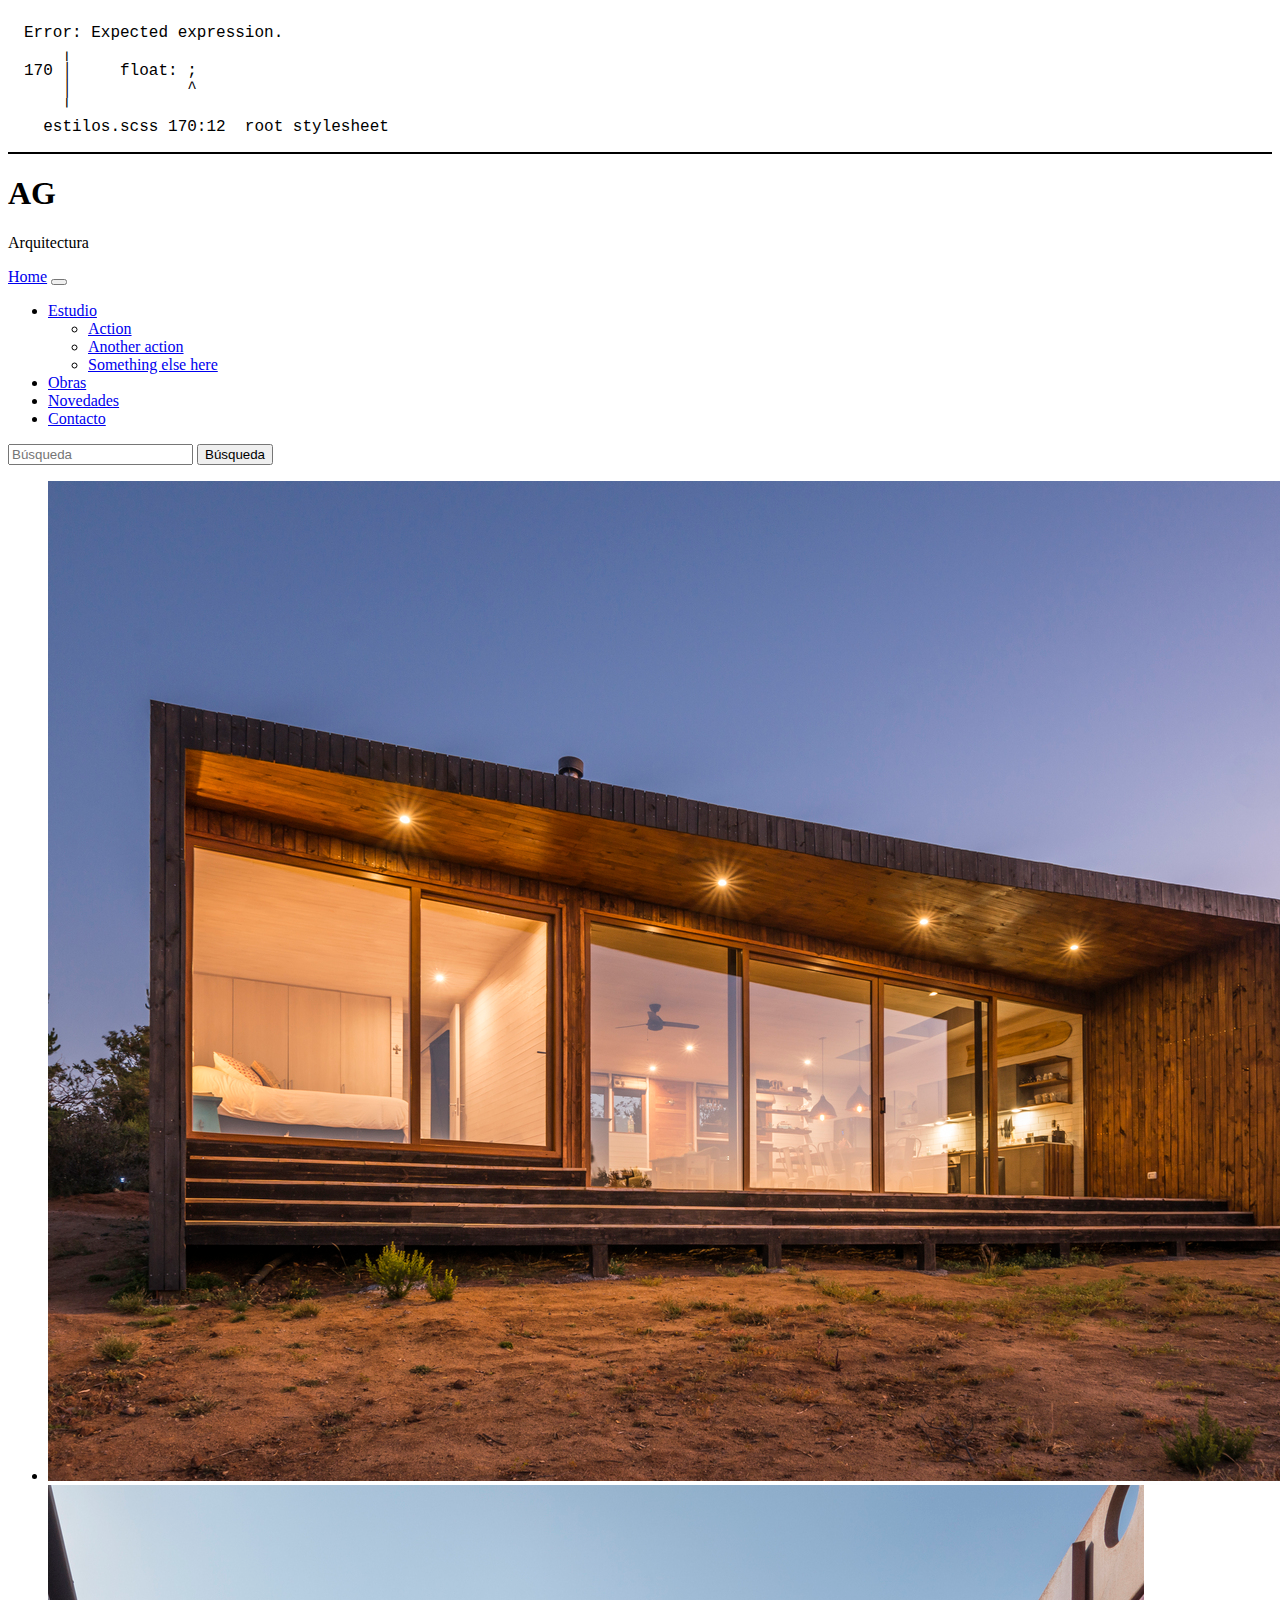
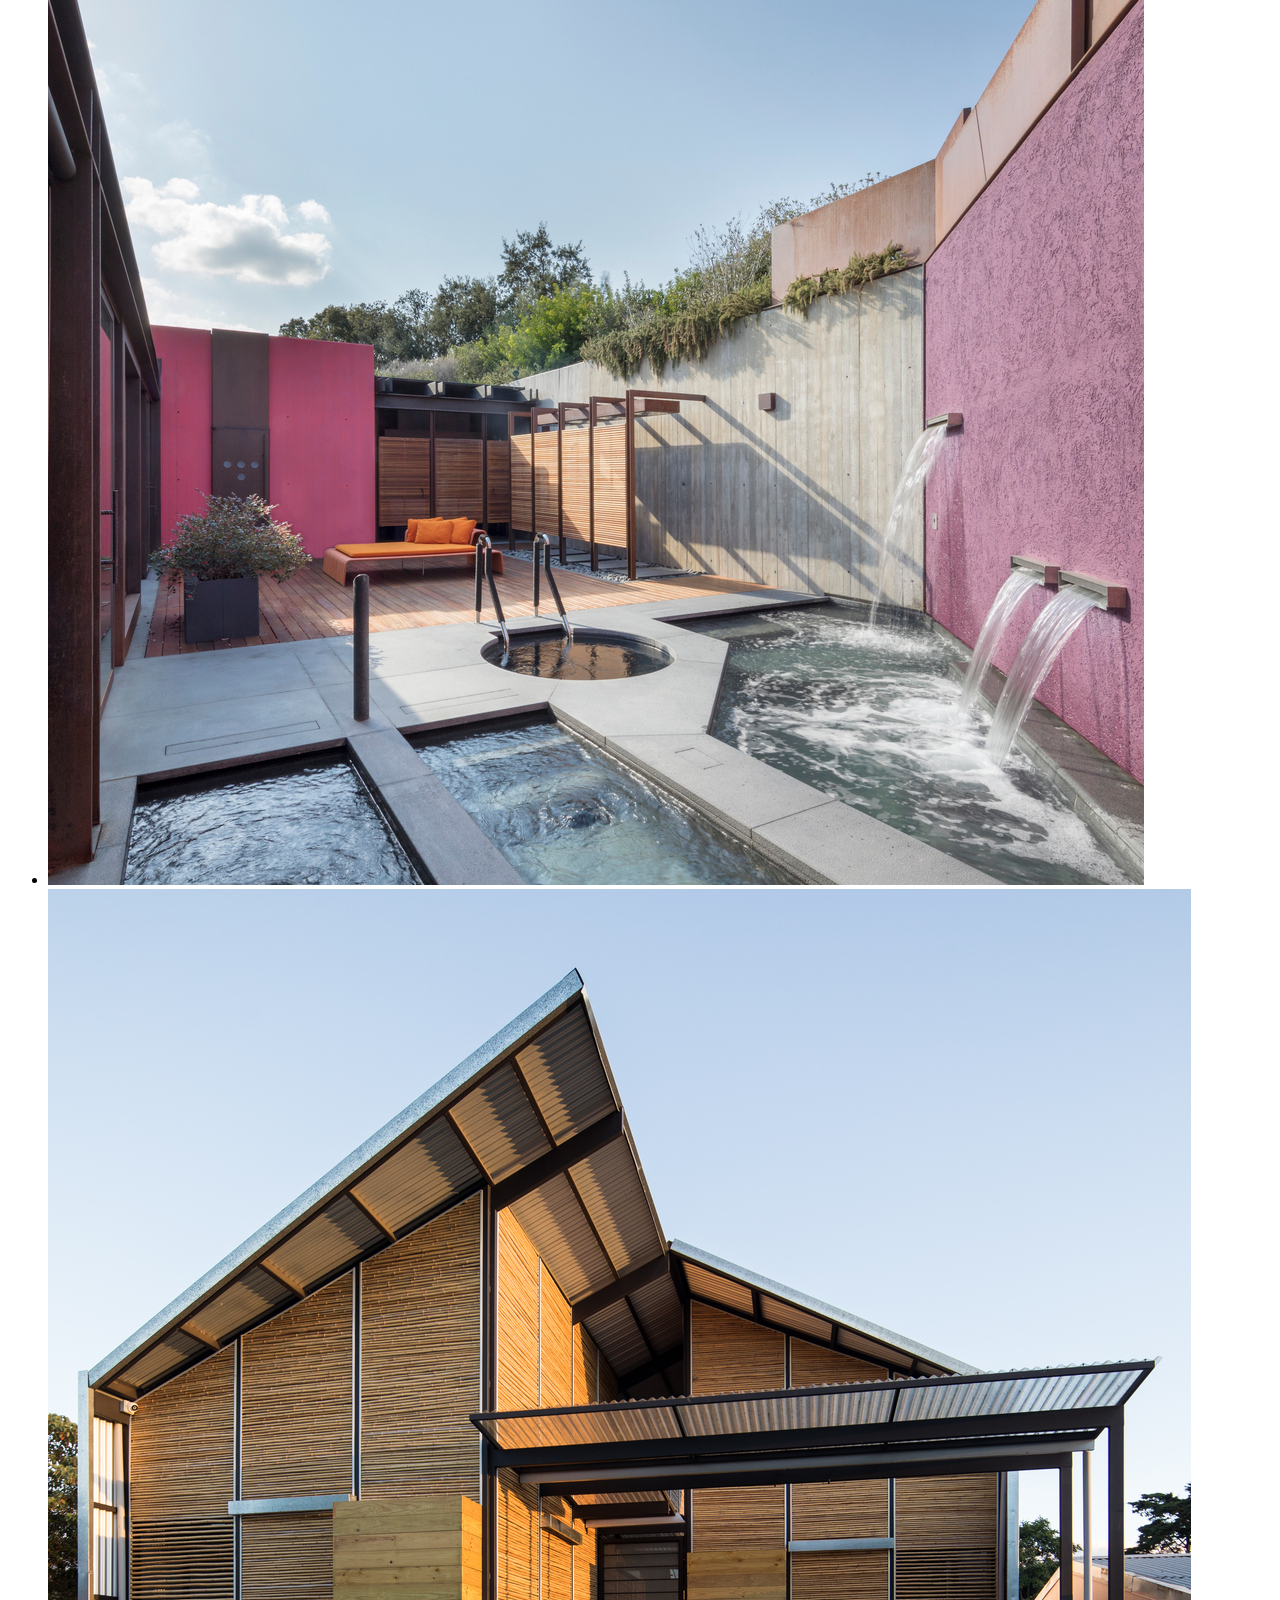
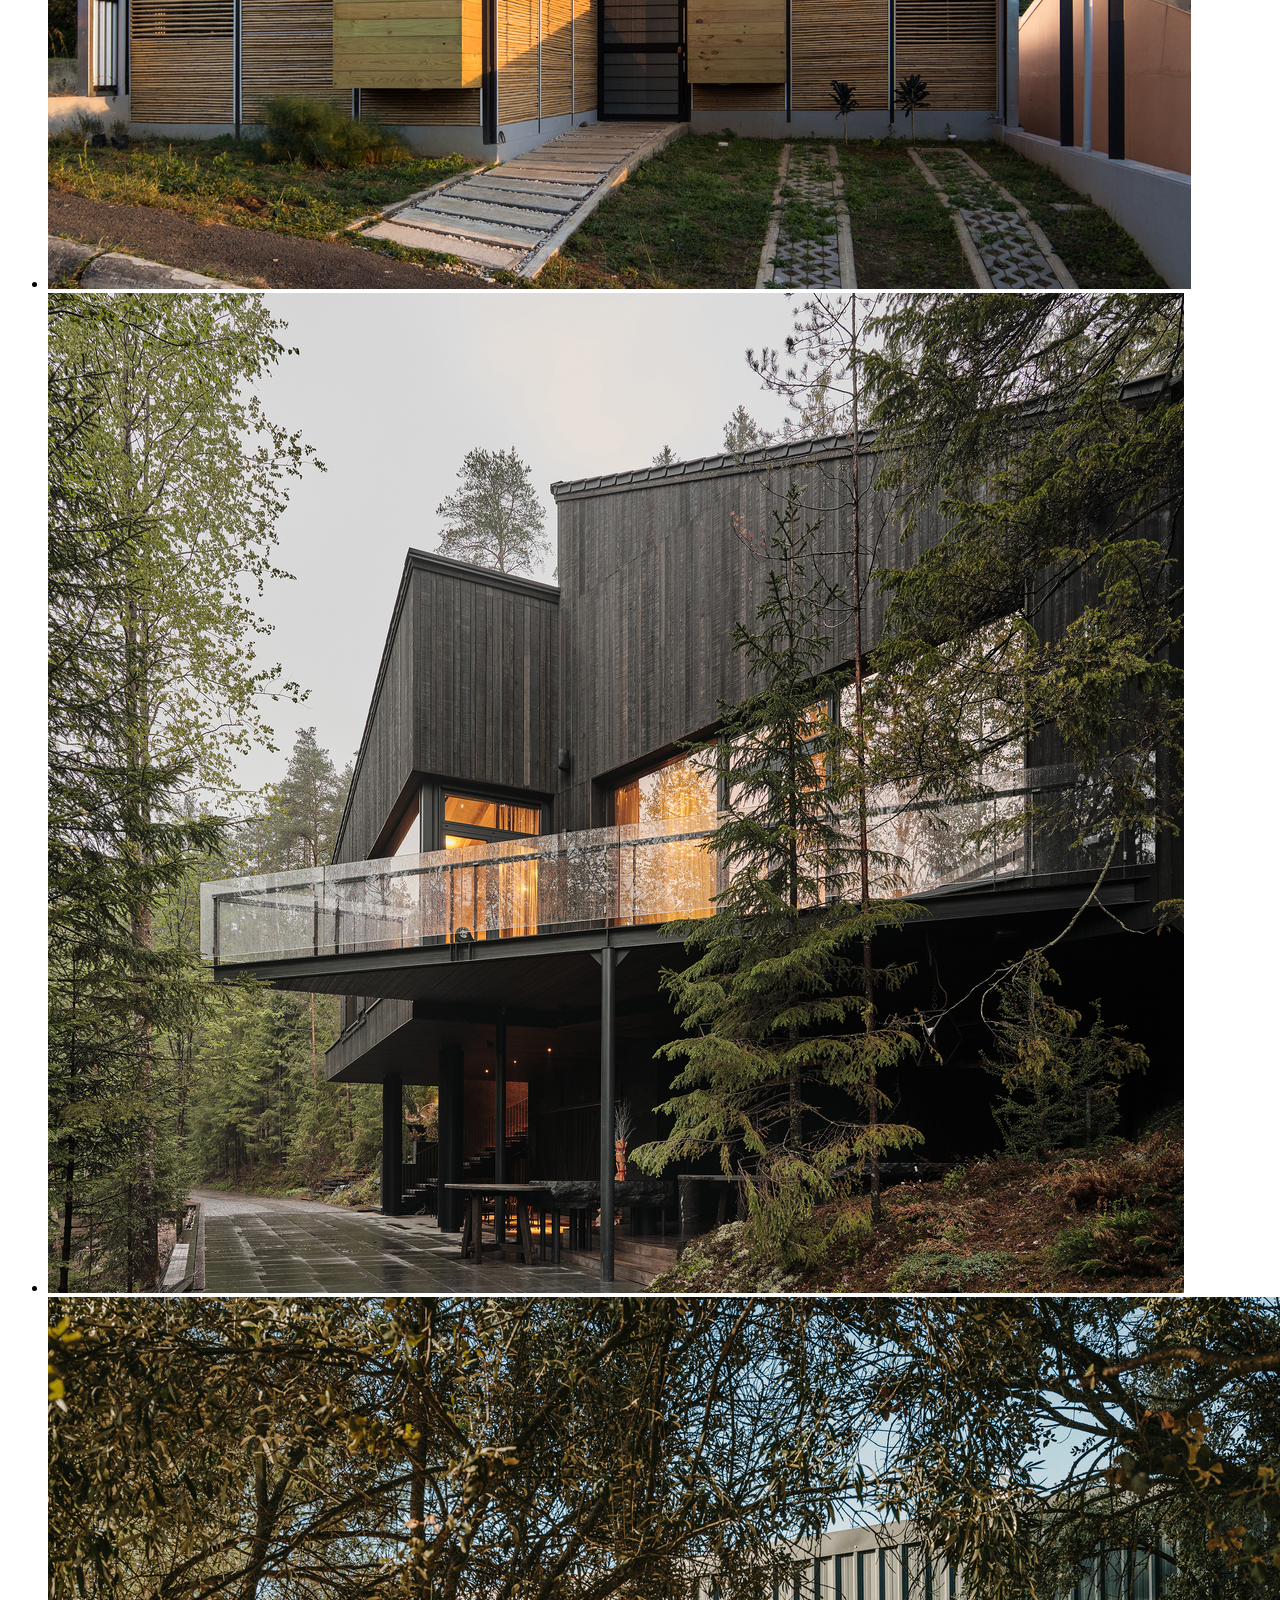
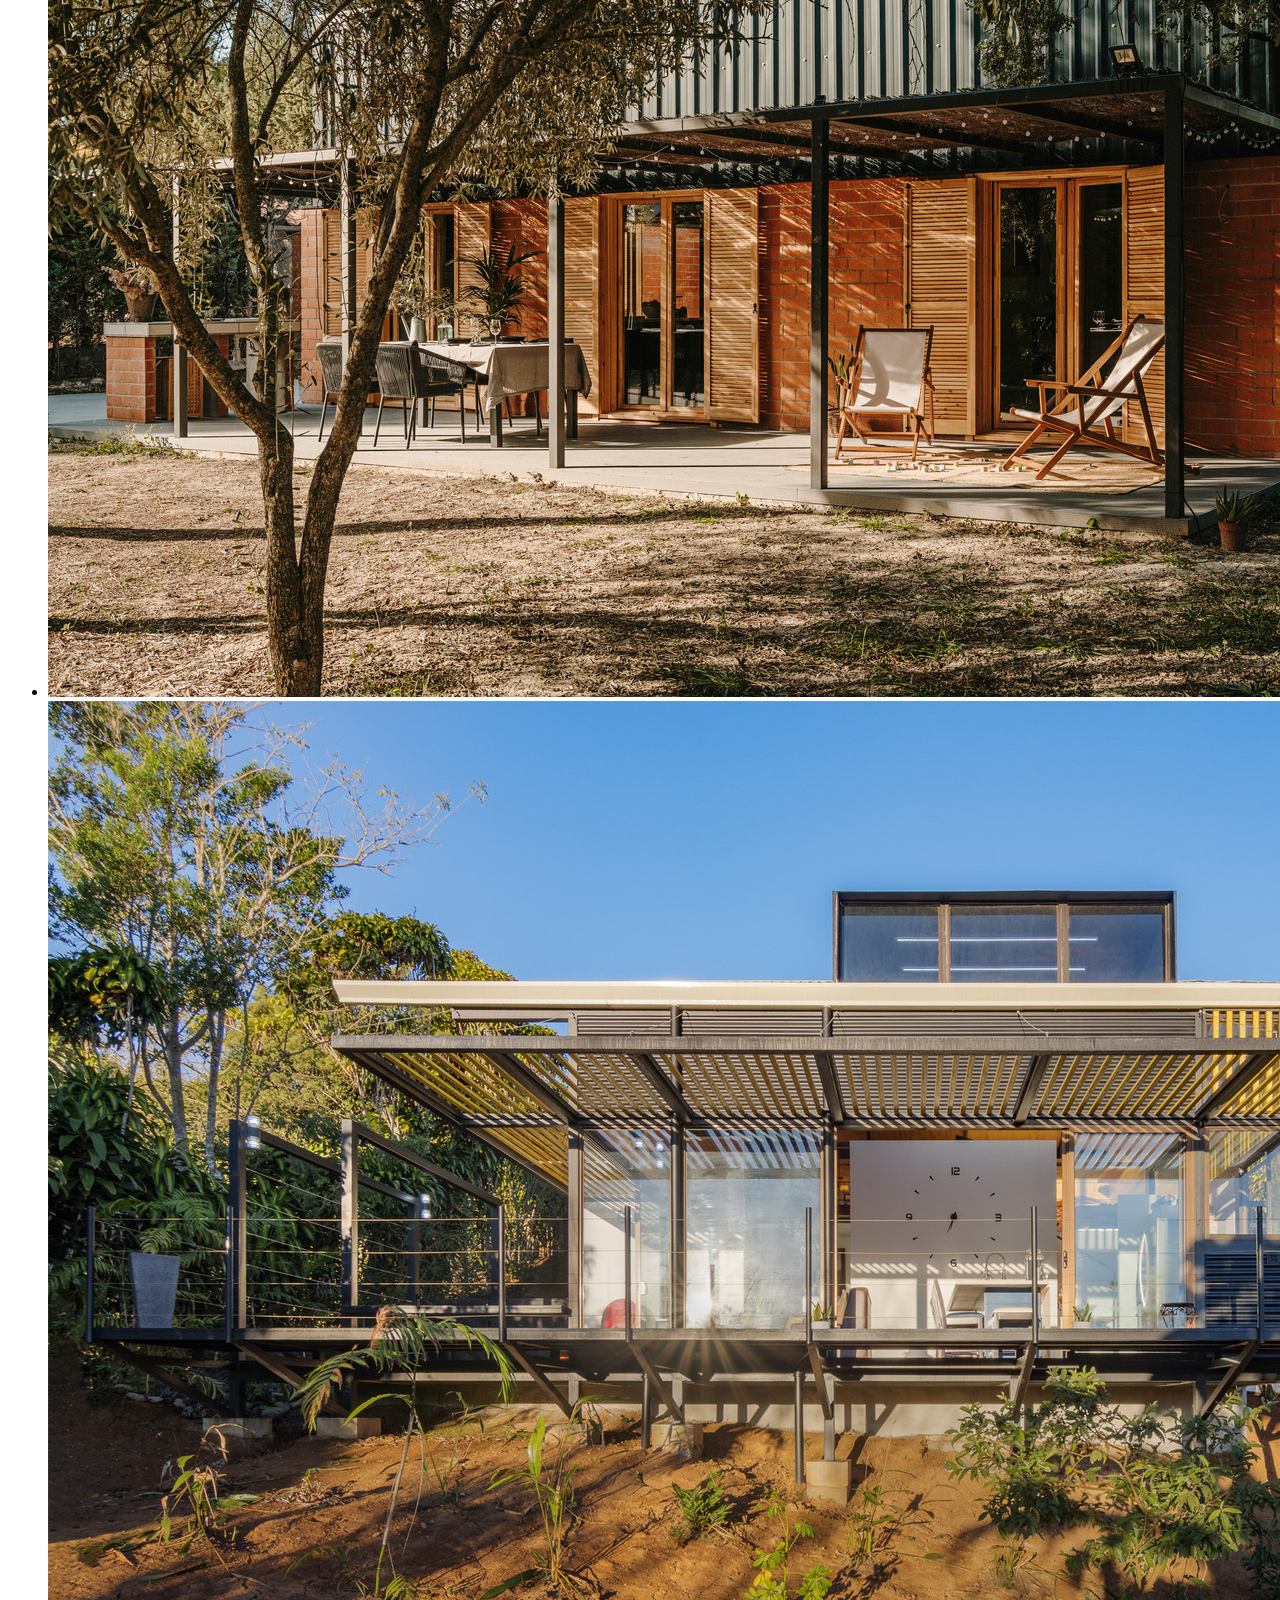
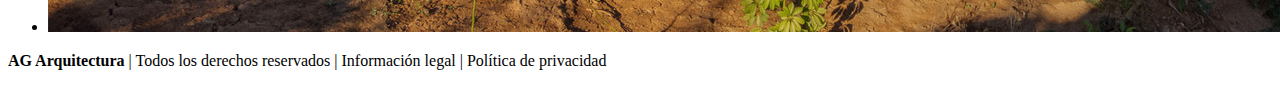
<file: index.html>
<!DOCTYPE html>
<html lang="es">
<head>
    <meta charset="UTF-8">
    <meta http-equiv="X-UA-Compatible" content="IE=edge">
    <meta name="viewport" content="width=device-width, initial-scale=1.0">
    <title>Estudio de Arquitectura AG</title>
    <link rel="icon" type="image/x-icon" href="./img/AG.jpg">
    <link rel="stylesheet" href="https://cdn.jsdelivr.net/npm/bootstrap@4.6.1/dist/css/bootstrap.min.css" integrity="sha384-zCbKRCUGaJDkqS1kPbPd7TveP5iyJE0EjAuZQTgFLD2ylzuqKfdKlfG/eSrtxUkn" crossorigin="anonymous">
    <link rel="stylesheet" href="estilos.css">
    <link href="https://fonts.googleapis.com/css2?family=Poller+One&family=Righteous&family=Roboto:wght@100&family=Rubik+Glitch&family=Rubik+Microbe&display=swap" rel="stylesheet" type="text/css"/>
    <link href="https://fonts.googleapis.com/css2?family=Codystar:wght@300&family=Overlock+SC&family=Palanquin:wght@100&family=Poller+One&family=Righteous&family=Roboto:wght@100&family=Rubik+Glitch&family=Rubik+Microbe&display=swap" rel="stylesheet" type="text/css">
</head>
<body>

    <header class="header">
        <strong><h1>AG</h1></strong>
        <p>Arquitectura</p>
    </header>
    
    <nav class="navbar navbar-expand-lg navbar-light bg-light">
        <div class="container-fluid">
          <a href="./index.html" class="navbar-brand" href="#">Home</a>
          <button class="navbar-toggler" type="button" data-bs-toggle="collapse" data-bs-target="#navbarNavDropdown" aria-controls="navbarNavDropdown" aria-expanded="false" aria-label="Toggle navigation">
            <span class="navbar-toggler-icon"></span>
          </button>
          <div class="collapse navbar-collapse" id="navbarNavDropdown">
            <ul class="navbar-nav">
                <li class="nav-item dropdown">
                    <a href="./Estudio.html" class="nav-link dropdown-toggle" href="#" id="navbarDropdownMenuLink" role="button" data-bs-toggle="dropdown" aria-expanded="false">
                      Estudio</a>
                    <ul class="dropdown-menu" aria-labelledby="navbarDropdownMenuLink">
                      <li><a class="dropdown-item" href="#">Action</a></li>
                      <li><a class="dropdown-item" href="#">Another action</a></li>
                      <li><a class="dropdown-item" href="#">Something else here</a></li>
                    </ul>
                  </li>
              <li class="nav-item">
                <a href="./Obras.html" class="nav-link" href="#">Obras</a>
              </li>
              <li class="nav-item">
                <a href="./Novedades.html" class="nav-link" href="#">Novedades</a>
              </li>
              <li class="nav-item">
                <a href="./Contacto.html" class="nav-link active" aria-current="page" href="#">Contacto</a>
              </li>
            </ul>
          </div>
        </div>

        <nav class="navbar navbar-light bg-light">
          <div class="container-fluid">
            <form class="d-flex">
              <input class="form-control me-2" type="Búsqueda" placeholder="Búsqueda" aria-label="Búsqueda">
              <button class="btn btn-outline-success" type="submit">Búsqueda</button>
            </form>
          </div>
        </nav>
      </nav>

      <div class="slider">
        <ul> 
            <li><img class="imagenes-home" src="./img/CasaAltamarea/Altamarea1.jpg" alt="Casa Altamarea"></li>
            <li><img class="imagenes-home" src="./img/CasaCerdeña/CasaCerdeña1.jpg" alt="Casa Cerdeña"></li>
            <li><img class="imagenes-home" src="./img/CasadeCasas/CasadeCasas1.jpg" alt="Casa de Casas"></li>
            <li><img class="imagenes-home" src="./img/CasadelaColina/CasadelaColina1.jpg" alt="Casa de la Colina"></li>
            <li><img class="imagenes-home" src="./img/CasaenCerros/CasaenCerros1.jpg" alt="Casa en Cerros"></li>
            <li><img class="imagenes-home" src="./img/CasainCala/CasainCala1.jpg" alt="Casa in Cala"></li>
        </ul>
    </div>
    
    <footer class="footerhome">
      <p>
      <b>AG Arquitectura</b> | Todos los derechos reservados | Información legal | Política de privacidad
      </p>
    </footer>

    <script src="https://cdn.jsdelivr.net/npm/jquery@3.5.1/dist/jquery.slim.min.js" integrity="sha384-DfXdz2htPH0lsSSs5nCTpuj/zy4C+OGpamoFVy38MVBnE+IbbVYUew+OrCXaRkfj" crossorigin="anonymous"></script>
    <script src="https://cdn.jsdelivr.net/npm/popper.js@1.16.1/dist/umd/popper.min.js" integrity="sha384-9/reFTGAW83EW2RDu2S0VKaIzap3H66lZH81PoYlFhbGU+6BZp6G7niu735Sk7lN" crossorigin="anonymous"></script>
    <script src="https://cdn.jsdelivr.net/npm/bootstrap@4.6.1/dist/js/bootstrap.min.js" integrity="sha384-VHvPCCyXqtD5DqJeNxl2dtTyhF78xXNXdkwX1CZeRusQfRKp+tA7hAShOK/B/fQ2" crossorigin="anonymous"></script>
    
</body>
</html>
</file>
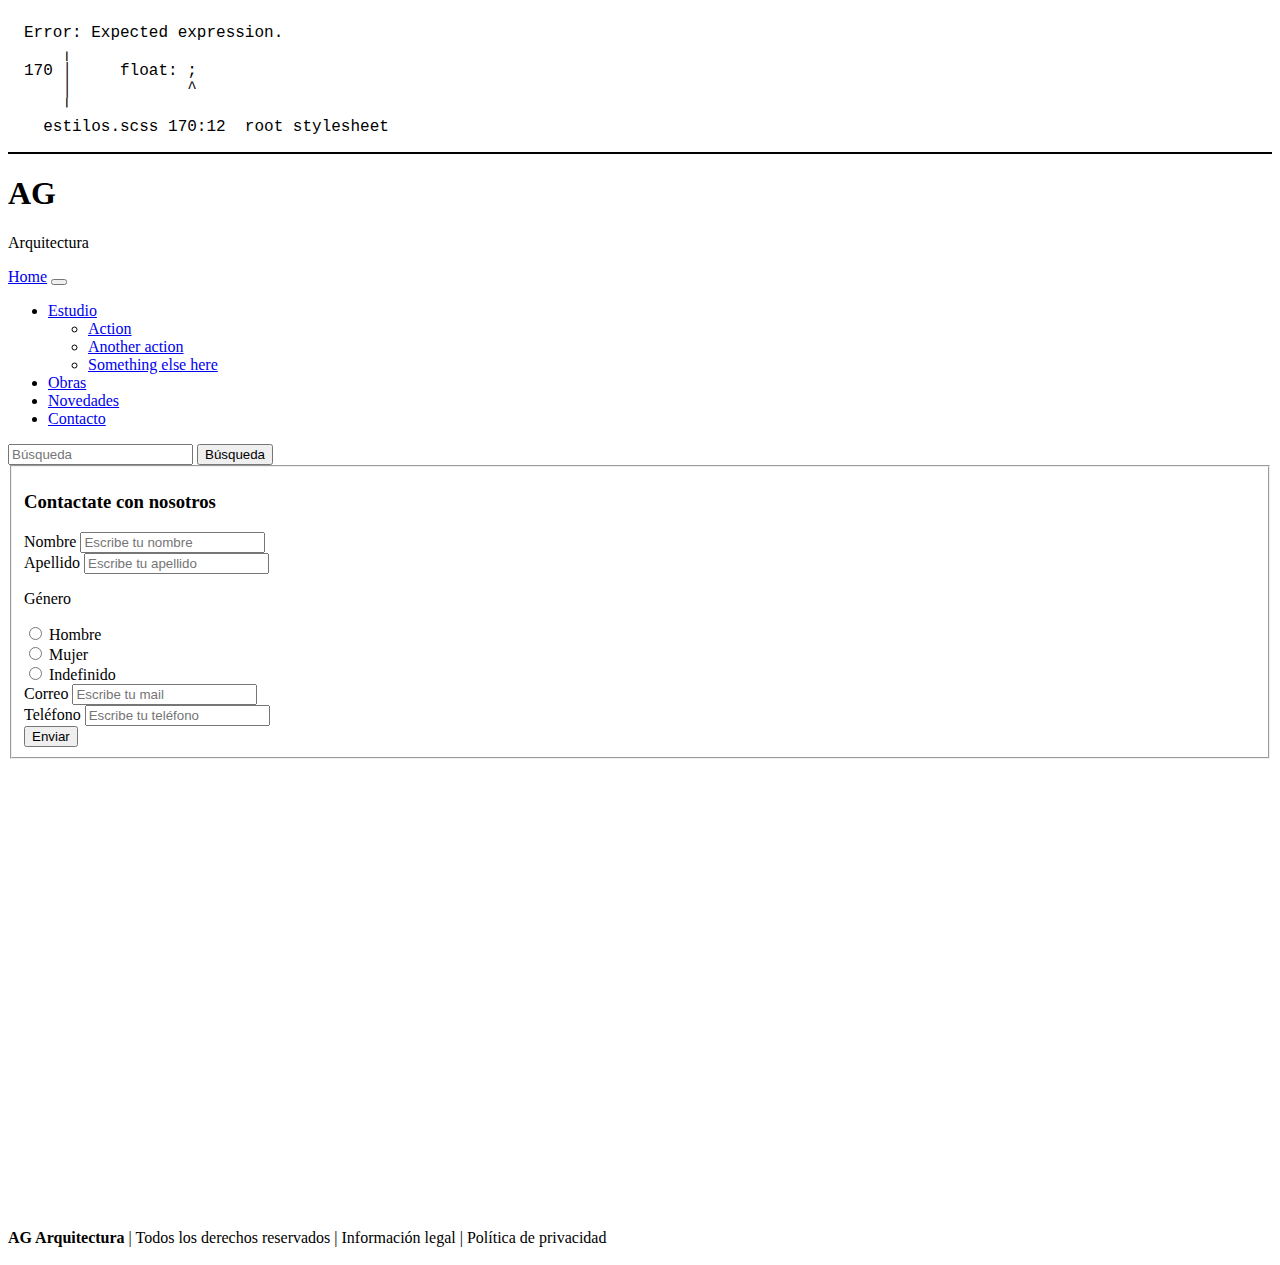
<file: Contacto.html>
<!DOCTYPE html>
<html lang="es">
<head>
    <meta charset="UTF-8">
    <meta http-equiv="X-UA-Compatible" content="IE=edge">
    <meta name="viewport" content="width=device-width, initial-scale=1.0">
    <title>Estudio de Arquitectura AG | Contacto</title>
    <link rel="icon" type="image/x-icon" href="./img/AG.jpg">
    <link rel="stylesheet" href="https://cdn.jsdelivr.net/npm/bootstrap@4.6.1/dist/css/bootstrap.min.css" integrity="sha384-zCbKRCUGaJDkqS1kPbPd7TveP5iyJE0EjAuZQTgFLD2ylzuqKfdKlfG/eSrtxUkn" crossorigin="anonymous">
    <link rel="stylesheet" href="./estilos.css">
    <link href="https://fonts.googleapis.com/css2?family=Poller+One&family=Righteous&family=Roboto:wght@100&family=Rubik+Glitch&family=Rubik+Microbe&display=swap" rel="stylesheet" type="text/css"/>
    <link href="https://fonts.googleapis.com/css2?family=Codystar:wght@300&family=Overlock+SC&family=Palanquin:wght@100&family=Poller+One&family=Righteous&family=Roboto:wght@100&family=Rubik+Glitch&family=Rubik+Microbe&display=swap" rel="stylesheet" type="text/css">
</head>
<body>

        <header class="header">
        <strong><h1>AG</h1></strong>
        <p>Arquitectura</p>
    </header>
    
    <nav class="navbar navbar-expand-lg navbar-light bg-light">
        <div class="container-fluid">
          <a href="./index.html" class="navbar-brand" href="#">Home</a>
          <button class="navbar-toggler" type="button" data-bs-toggle="collapse" data-bs-target="#navbarNavDropdown" aria-controls="navbarNavDropdown" aria-expanded="false" aria-label="Toggle navigation">
            <span class="navbar-toggler-icon"></span>
          </button>
          <div class="collapse navbar-collapse" id="navbarNavDropdown">
            <ul class="navbar-nav">
                <li class="nav-item dropdown">
                    <a href="./Estudio.html" class="nav-link dropdown-toggle" href="#" id="navbarDropdownMenuLink" role="button" data-bs-toggle="dropdown" aria-expanded="false">
                      Estudio</a>
                    <ul class="dropdown-menu" aria-labelledby="navbarDropdownMenuLink">
                      <li><a class="dropdown-item" href="#">Action</a></li>
                      <li><a class="dropdown-item" href="#">Another action</a></li>
                      <li><a class="dropdown-item" href="#">Something else here</a></li>
                    </ul>
                  </li>
              <li class="nav-item">
                <a href="./Obras.html" class="nav-link" href="#">Obras</a>
              </li>
              <li class="nav-item">
                <a href="./Novedades.html" class="nav-link" href="#">Novedades</a>
              </li>
              <li class="nav-item">
                <a href="./Contacto.html" class="nav-link active" aria-current="page" href="#">Contacto</a>
              </li>
            </ul>
          </div>
        </div>

        <nav class="navbar navbar-light bg-light">
          <div class="container-fluid">
            <form class="d-flex">
              <input class="form-control me-2" type="Búsqueda" placeholder="Búsqueda" aria-label="Búsqueda">
              <button class="btn btn-outline-success" type="submit">Búsqueda</button>
            </form>
          </div>
        </nav>
      </nav>

      <form class="Contacto" action="enviar.php" method="post">
        <fieldset>
        <h3>Contactate con nosotros</h3>
        <label for="">Nombre</label>
        <input type="text" placeholder="Escribe tu nombre"><br>
        <label for="">Apellido</label>
        <input type="text" placeholder="Escribe tu apellido"><br>
        <p>Género</p>
        <input name="sexo" type="radio">
        <label for="">Hombre</label>
        <br>
        <input name="sexo" type="radio">
        <label for="">Mujer</label>
        <br>
        <input name="sexo" type="radio">
        <label for="">Indefinido</label>
        <br>
        <label for="correo">Correo</label>
        <input type="mail" name="correo" placeholder="Escribe tu mail">
        <br>
        <label for="">Teléfono</label>
        <input type="Number" placeholder="Escribe tu teléfono">
        <br>
        <input class="enviar" type="submit" value="Enviar">
        </fieldset>
        <iframe class="Mapa" src="https://www.google.com/maps/embed?pb=!1m18!1m12!1m3!1d192848.66303779284!2d-60.6869929024062!3d-32.97024215247506!2m3!1f0!2f0!3f0!3m2!1i1024!2i768!4f13.1!3m3!1m2!1s0x95b654ae6b0af9dd%3A0x52ca66f4abac229e!2sAG%20Estudio!5e0!3m2!1ses!2sar!4v1648334714466!5m2!1ses!2sar" width="600" height="450" style="border:0;" allowfullscreen="" loading="lazy" referrerpolicy="no-referrer-when-downgrade"></iframe>
    </form>

    <footer class="footerobras">
      <p>
      <b>AG Arquitectura</b> | Todos los derechos reservados | Información legal | Política de privacidad
      </p>
    </footer>
    
    <script src="https://cdn.jsdelivr.net/npm/jquery@3.5.1/dist/jquery.slim.min.js" integrity="sha384-DfXdz2htPH0lsSSs5nCTpuj/zy4C+OGpamoFVy38MVBnE+IbbVYUew+OrCXaRkfj" crossorigin="anonymous"></script>
    <script src="https://cdn.jsdelivr.net/npm/popper.js@1.16.1/dist/umd/popper.min.js" integrity="sha384-9/reFTGAW83EW2RDu2S0VKaIzap3H66lZH81PoYlFhbGU+6BZp6G7niu735Sk7lN" crossorigin="anonymous"></script>
    <script src="https://cdn.jsdelivr.net/npm/bootstrap@4.6.1/dist/js/bootstrap.min.js" integrity="sha384-VHvPCCyXqtD5DqJeNxl2dtTyhF78xXNXdkwX1CZeRusQfRKp+tA7hAShOK/B/fQ2" crossorigin="anonymous"></script>
</body>
</html>
</file>
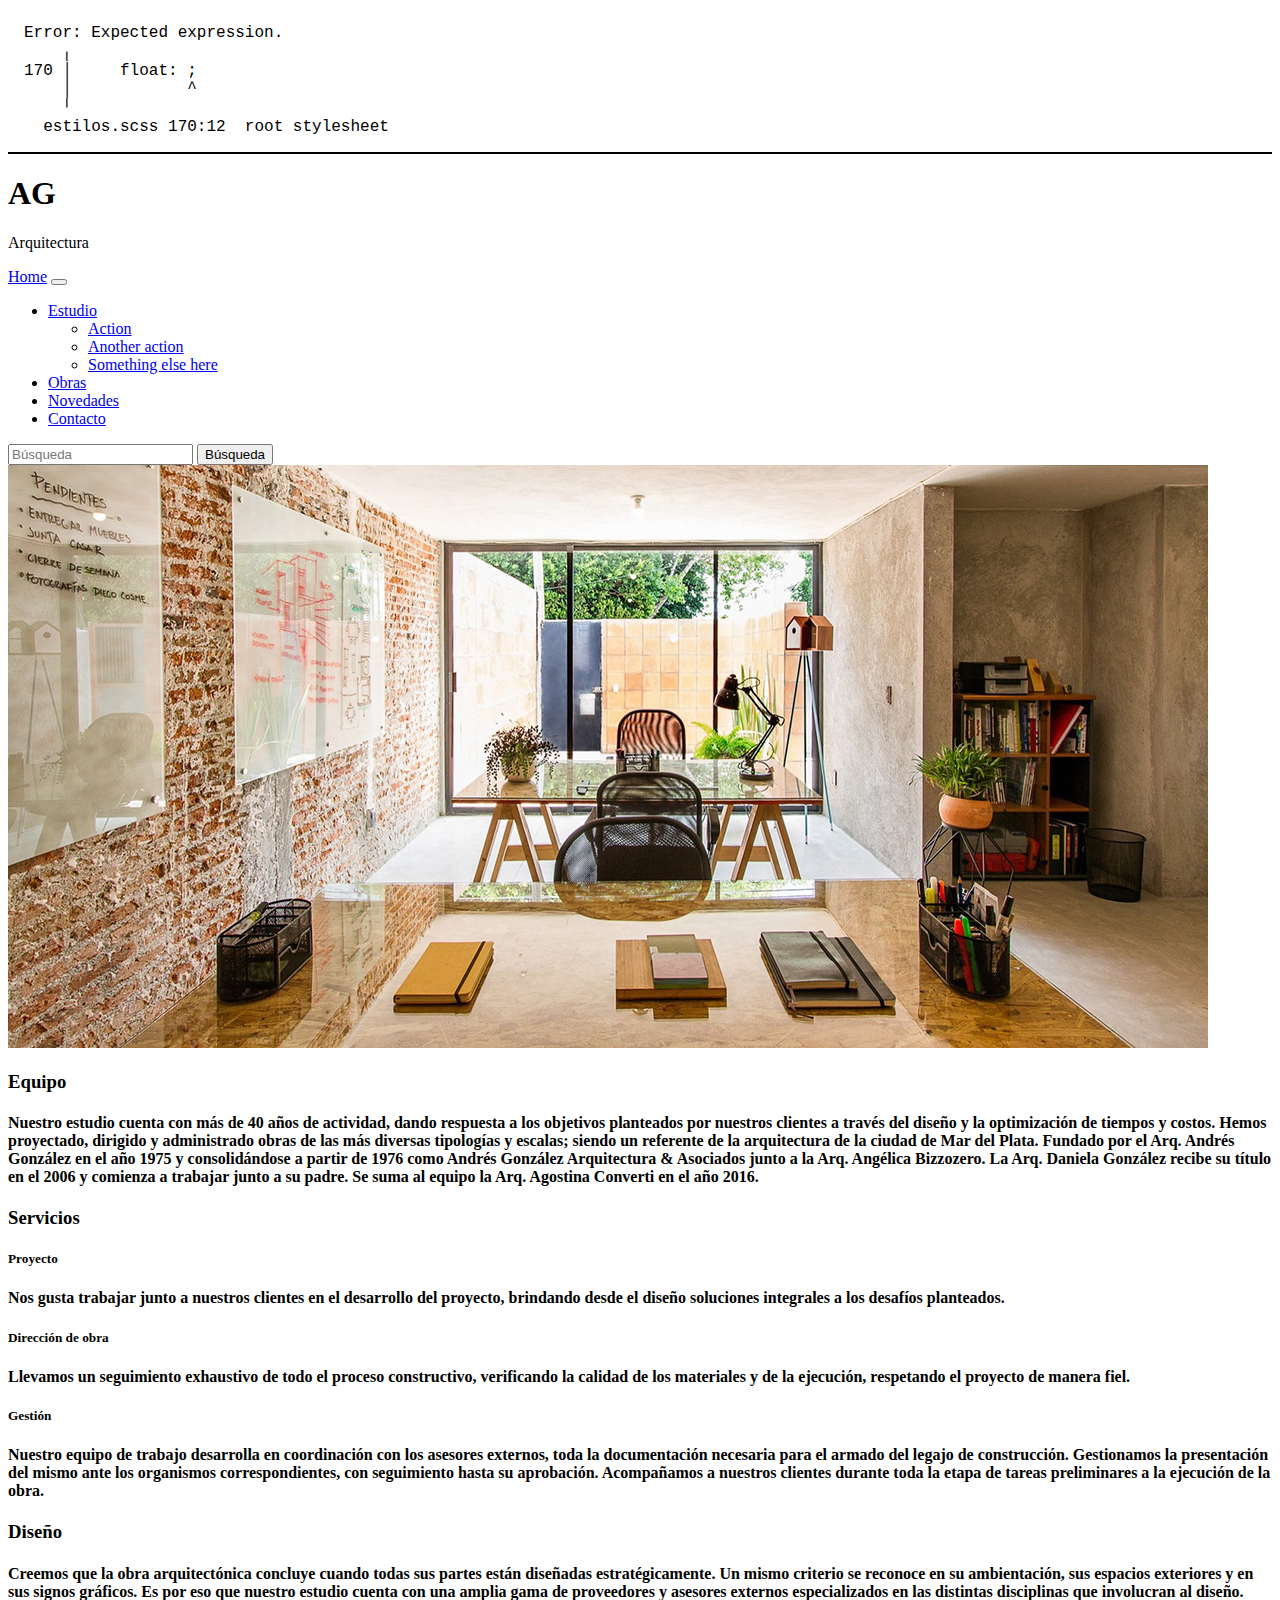
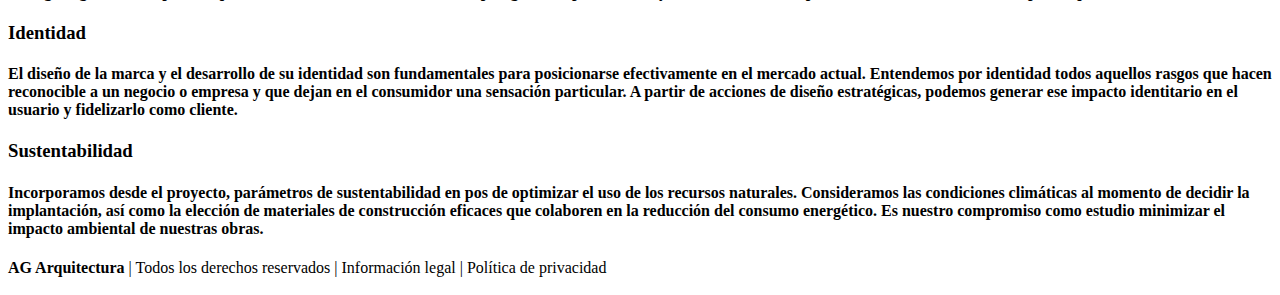
<file: Estudio.html>
<!DOCTYPE html>
<html lang="es">
<head>
    <meta charset="UTF-8">
    <meta http-equiv="X-UA-Compatible" content="IE=edge">
    <meta name="viewport" content="width=device-width, initial-scale=1.0">
    <title>Estudio de Arquitectura AG | Estudio</title>
    <link rel="icon" type="image/x-icon" href="./img/AG.jpg">
    <link rel="stylesheet" href="https://cdn.jsdelivr.net/npm/bootstrap@4.6.1/dist/css/bootstrap.min.css" integrity="sha384-zCbKRCUGaJDkqS1kPbPd7TveP5iyJE0EjAuZQTgFLD2ylzuqKfdKlfG/eSrtxUkn" crossorigin="anonymous">
    <link rel="stylesheet" href="./estilos.css">
    <link href="https://fonts.googleapis.com/css2?family=Poller+One&family=Righteous&family=Roboto:wght@100&family=Rubik+Glitch&family=Rubik+Microbe&display=swap" rel="stylesheet" type="text/css"/>
    <link href="https://fonts.googleapis.com/css2?family=Codystar:wght@300&family=Overlock+SC&family=Palanquin:wght@100&family=Poller+One&family=Righteous&family=Roboto:wght@100&family=Rubik+Glitch&family=Rubik+Microbe&display=swap" rel="stylesheet" type="text/css">
</head>
<body>
    

    <header class="header">
        <strong><h1>AG</h1></strong>
        <p>Arquitectura</p>
    </header>
    
    <nav class="navbar navbar-expand-lg navbar-light bg-light">
        <div class="container-fluid">
          <a href="./index.html" class="navbar-brand" href="#">Home</a>
          <button class="navbar-toggler" type="button" data-bs-toggle="collapse" data-bs-target="#navbarNavDropdown" aria-controls="navbarNavDropdown" aria-expanded="false" aria-label="Toggle navigation">
            <span class="navbar-toggler-icon"></span>
          </button>
          <div class="collapse navbar-collapse" id="navbarNavDropdown">
            <ul class="navbar-nav">
                <li class="nav-item dropdown">
                    <a href="./Estudio.html" class="nav-link dropdown-toggle" href="#" id="navbarDropdownMenuLink" role="button" data-bs-toggle="dropdown" aria-expanded="false">
                      Estudio</a>
                    <ul class="dropdown-menu" aria-labelledby="navbarDropdownMenuLink">
                      <li><a class="dropdown-item" href="#">Action</a></li>
                      <li><a class="dropdown-item" href="#">Another action</a></li>
                      <li><a class="dropdown-item" href="#">Something else here</a></li>
                    </ul>
                  </li>
              <li class="nav-item">
                <a href="./Obras.html" class="nav-link" href="#">Obras</a>
              </li>
              <li class="nav-item">
                <a href="./Novedades.html" class="nav-link" href="#">Novedades</a>
              </li>
              <li class="nav-item">
                <a href="./Contacto.html" class="nav-link active" aria-current="page" href="#">Contacto</a>
              </li>
            </ul>
          </div>
        </div>

        <nav class="navbar navbar-light bg-light">
          <div class="container-fluid">
            <form class="d-flex">
              <input class="form-control me-2" type="Búsqueda" placeholder="Búsqueda" aria-label="Búsqueda">
              <button class="btn btn-outline-success" type="submit">Búsqueda</button>
            </form>
          </div>
        </nav>
      </nav>

      <img id="ImagenHome" src="./img/Estudio.jpg" alt="Estudio">
      <div id="Estudio">
          <h3>Equipo</h3>
          <h4>Nuestro estudio cuenta con más de 40 años de actividad, dando respuesta a los objetivos planteados por nuestros clientes a través del diseño y la optimización de tiempos y costos.
          Hemos proyectado, dirigido y administrado obras de las más diversas tipologías y escalas; siendo un referente de la arquitectura de la ciudad de Mar del Plata. Fundado por el Arq. Andrés González en el año 1975 y consolidándose a partir de 1976 como Andrés González Arquitectura & Asociados junto a la Arq. Angélica Bizzozero.
          La Arq. Daniela González recibe su título en el 2006 y comienza a trabajar junto a su padre. Se suma al equipo la Arq. Agostina Converti en el año 2016.</h4>
          <h3>Servicios</h3>
          <h5>Proyecto</h5>
          <h4>Nos gusta trabajar junto a nuestros clientes en el desarrollo del proyecto, brindando desde el diseño soluciones integrales a los desafíos planteados.</h4>
          <h5>Dirección de obra</h5>
          <h4>Llevamos un seguimiento exhaustivo de todo el proceso constructivo, verificando la calidad de los materiales y de la ejecución, respetando el proyecto de manera fiel.</h4>
          <h5>Gestión</h5>
          <h4>Nuestro equipo de trabajo desarrolla en coordinación con los asesores externos, toda la documentación necesaria para el armado del legajo de construcción. Gestionamos la presentación del mismo ante los organismos correspondientes, con seguimiento hasta su aprobación. Acompañamos a nuestros clientes durante toda la etapa de tareas preliminares a la ejecución de la obra.</h4>
          <h3>Diseño</h3>
          <h4>Creemos que la obra arquitectónica concluye cuando todas sus partes están diseñadas estratégicamente. Un mismo criterio se reconoce en su ambientación, sus espacios exteriores y en sus signos gráficos. Es por eso que nuestro estudio cuenta con una amplia gama de proveedores y asesores externos especializados en las distintas disciplinas que involucran al diseño.</h4>
          <h3>Identidad</h3>
          <h4>El diseño de la marca y el desarrollo de su identidad son fundamentales para posicionarse efectivamente en el mercado actual. Entendemos por identidad todos aquellos rasgos que hacen reconocible a un negocio o empresa y que dejan en el consumidor una sensación particular. A partir de acciones de diseño estratégicas, podemos generar ese impacto identitario en el usuario y fidelizarlo como cliente.</h4>
          <h3>Sustentabilidad</h3>
          <h4>Incorporamos desde el proyecto, parámetros de sustentabilidad en pos de optimizar el uso de los recursos naturales. Consideramos las condiciones climáticas al momento de decidir la implantación, así como la elección de materiales de construcción eficaces que colaboren en la reducción del consumo energético. Es nuestro compromiso como estudio minimizar el impacto ambiental de nuestras obras.</h4>
      </div>

    <footer class="footerobras">
      <p>
      <b>AG Arquitectura</b> | Todos los derechos reservados | Información legal | Política de privacidad
      </p>
    </footer>

    <script src="https://cdn.jsdelivr.net/npm/jquery@3.5.1/dist/jquery.slim.min.js" integrity="sha384-DfXdz2htPH0lsSSs5nCTpuj/zy4C+OGpamoFVy38MVBnE+IbbVYUew+OrCXaRkfj" crossorigin="anonymous"></script>
    <script src="https://cdn.jsdelivr.net/npm/popper.js@1.16.1/dist/umd/popper.min.js" integrity="sha384-9/reFTGAW83EW2RDu2S0VKaIzap3H66lZH81PoYlFhbGU+6BZp6G7niu735Sk7lN" crossorigin="anonymous"></script>
    <script src="https://cdn.jsdelivr.net/npm/bootstrap@4.6.1/dist/js/bootstrap.min.js" integrity="sha384-VHvPCCyXqtD5DqJeNxl2dtTyhF78xXNXdkwX1CZeRusQfRKp+tA7hAShOK/B/fQ2" crossorigin="anonymous"></script>
</body>
</html>
</file>
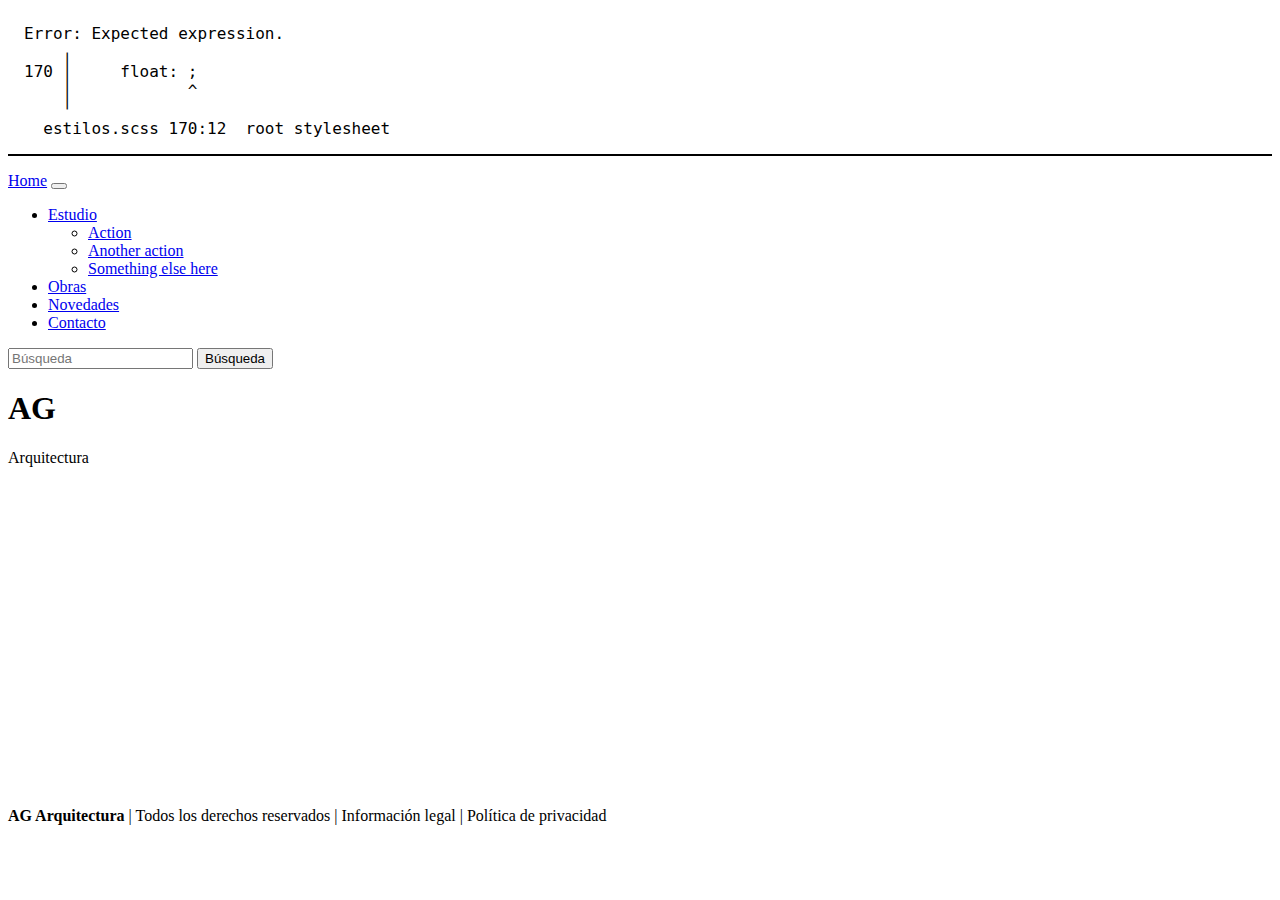
<file: Novedades.html>
<!DOCTYPE html>
<html lang="es">
<head>
    <meta charset="UTF-8">
    <meta http-equiv="X-UA-Compatible" content="IE=edge">
    <meta name="viewport" content="width=device-width, initial-scale=1.0">
    <title>Estudio de Arquitectura AG | Novedades</title>
    <link rel="icon" type="image/x-icon" href="./img/AG.jpg">
    <link rel="stylesheet" href="https://cdn.jsdelivr.net/npm/bootstrap@4.6.1/dist/css/bootstrap.min.css" integrity="sha384-zCbKRCUGaJDkqS1kPbPd7TveP5iyJE0EjAuZQTgFLD2ylzuqKfdKlfG/eSrtxUkn" crossorigin="anonymous">
    <link rel="stylesheet" href="./estilos.css">
    <link href="https://fonts.googleapis.com/css2?family=Poller+One&family=Righteous&family=Roboto:wght@100&family=Rubik+Glitch&family=Rubik+Microbe&display=swap" rel="stylesheet" type="text/css"/>
    <link href="https://fonts.googleapis.com/css2?family=Codystar:wght@300&family=Overlock+SC&family=Palanquin:wght@100&family=Poller+One&family=Righteous&family=Roboto:wght@100&family=Rubik+Glitch&family=Rubik+Microbe&display=swap" rel="stylesheet" type="text/css">
</head>
<body>
    
    <nav class="navbar navbar-expand-lg navbar-light bg-light">
        <div class="container-fluid">
          <a href="./index.html" class="navbar-brand" href="#">Home</a>
          <button class="navbar-toggler" type="button" data-bs-toggle="collapse" data-bs-target="#navbarNavDropdown" aria-controls="navbarNavDropdown" aria-expanded="false" aria-label="Toggle navigation">
            <span class="navbar-toggler-icon"></span>
          </button>
          <div class="collapse navbar-collapse" id="navbarNavDropdown">
            <ul class="navbar-nav">
                <li class="nav-item dropdown">
                    <a href="./Estudio.html" class="nav-link dropdown-toggle" href="#" id="navbarDropdownMenuLink" role="button" data-bs-toggle="dropdown" aria-expanded="false">
                      Estudio</a>
                    <ul class="dropdown-menu" aria-labelledby="navbarDropdownMenuLink">
                      <li><a class="dropdown-item" href="#">Action</a></li>
                      <li><a class="dropdown-item" href="#">Another action</a></li>
                      <li><a class="dropdown-item" href="#">Something else here</a></li>
                    </ul>
                  </li>
              <li class="nav-item">
                <a href="./Obras.html" class="nav-link" href="#">Obras</a>
              </li>
              <li class="nav-item">
                <a href="./Novedades.html" class="nav-link" href="#">Novedades</a>
              </li>
              <li class="nav-item">
                <a href="./Contacto.html" class="nav-link active" aria-current="page" href="#">Contacto</a>
              </li>
            </ul>
          </div>
        </div>

        <nav class="navbar navbar-light bg-light">
          <div class="container-fluid">
            <form class="d-flex">
              <input class="form-control me-2" type="Búsqueda" placeholder="Búsqueda" aria-label="Búsqueda">
              <button class="btn btn-outline-success" type="submit">Búsqueda</button>
            </form>
          </div>
        </nav>
      </nav>

      <div class="container-fluid">
        <div class="row">
          <div class="col-3">

            <header class="header">
              <strong><h1>AG</h1></strong>
              <p>Arquitectura</p>
          </header>
          </div>
          
          <div class="col-4">
            <iframe class="videos-impar" src="https://www.youtube.com/embed/gUVjEkWpgsc" title="YouTube video player" frameborder="0" allow="accelerometer; autoplay; clipboard-write; encrypted-media; gyroscope; picture-in-picture" allowfullscreen></iframe>
            <iframe class="videos-par" src="https://www.youtube.com/embed/uT92pJ4jngg" title="YouTube video player" frameborder="0" allow="accelerometer; autoplay; clipboard-write; encrypted-media; gyroscope; picture-in-picture" allowfullscreen></iframe>
          </div>
          <div class="col-4">
            <iframe class="videos-impar" src="https://www.youtube.com/embed/3ZmLyaqRSAA" title="YouTube video player" frameborder="0" allow="accelerometer; autoplay; clipboard-write; encrypted-media; gyroscope; picture-in-picture" allowfullscreen></iframe>
            <iframe class="videos-par" src="https://www.youtube.com/embed/zB4Bykv11Ag" title="YouTube video player" frameborder="0" allow="accelerometer; autoplay; clipboard-write; encrypted-media; gyroscope; picture-in-picture" allowfullscreen></iframe>
          </div>
        </div>
      </div>

    <footer class="footerobras">
      <p>
      <b>AG Arquitectura</b> | Todos los derechos reservados | Información legal | Política de privacidad
      </p>
    </footer>

    <script src="https://cdn.jsdelivr.net/npm/jquery@3.5.1/dist/jquery.slim.min.js" integrity="sha384-DfXdz2htPH0lsSSs5nCTpuj/zy4C+OGpamoFVy38MVBnE+IbbVYUew+OrCXaRkfj" crossorigin="anonymous"></script>
    <script src="https://cdn.jsdelivr.net/npm/popper.js@1.16.1/dist/umd/popper.min.js" integrity="sha384-9/reFTGAW83EW2RDu2S0VKaIzap3H66lZH81PoYlFhbGU+6BZp6G7niu735Sk7lN" crossorigin="anonymous"></script>
    <script src="https://cdn.jsdelivr.net/npm/bootstrap@4.6.1/dist/js/bootstrap.min.js" integrity="sha384-VHvPCCyXqtD5DqJeNxl2dtTyhF78xXNXdkwX1CZeRusQfRKp+tA7hAShOK/B/fQ2" crossorigin="anonymous"></script>
</body>
</html>
</file>
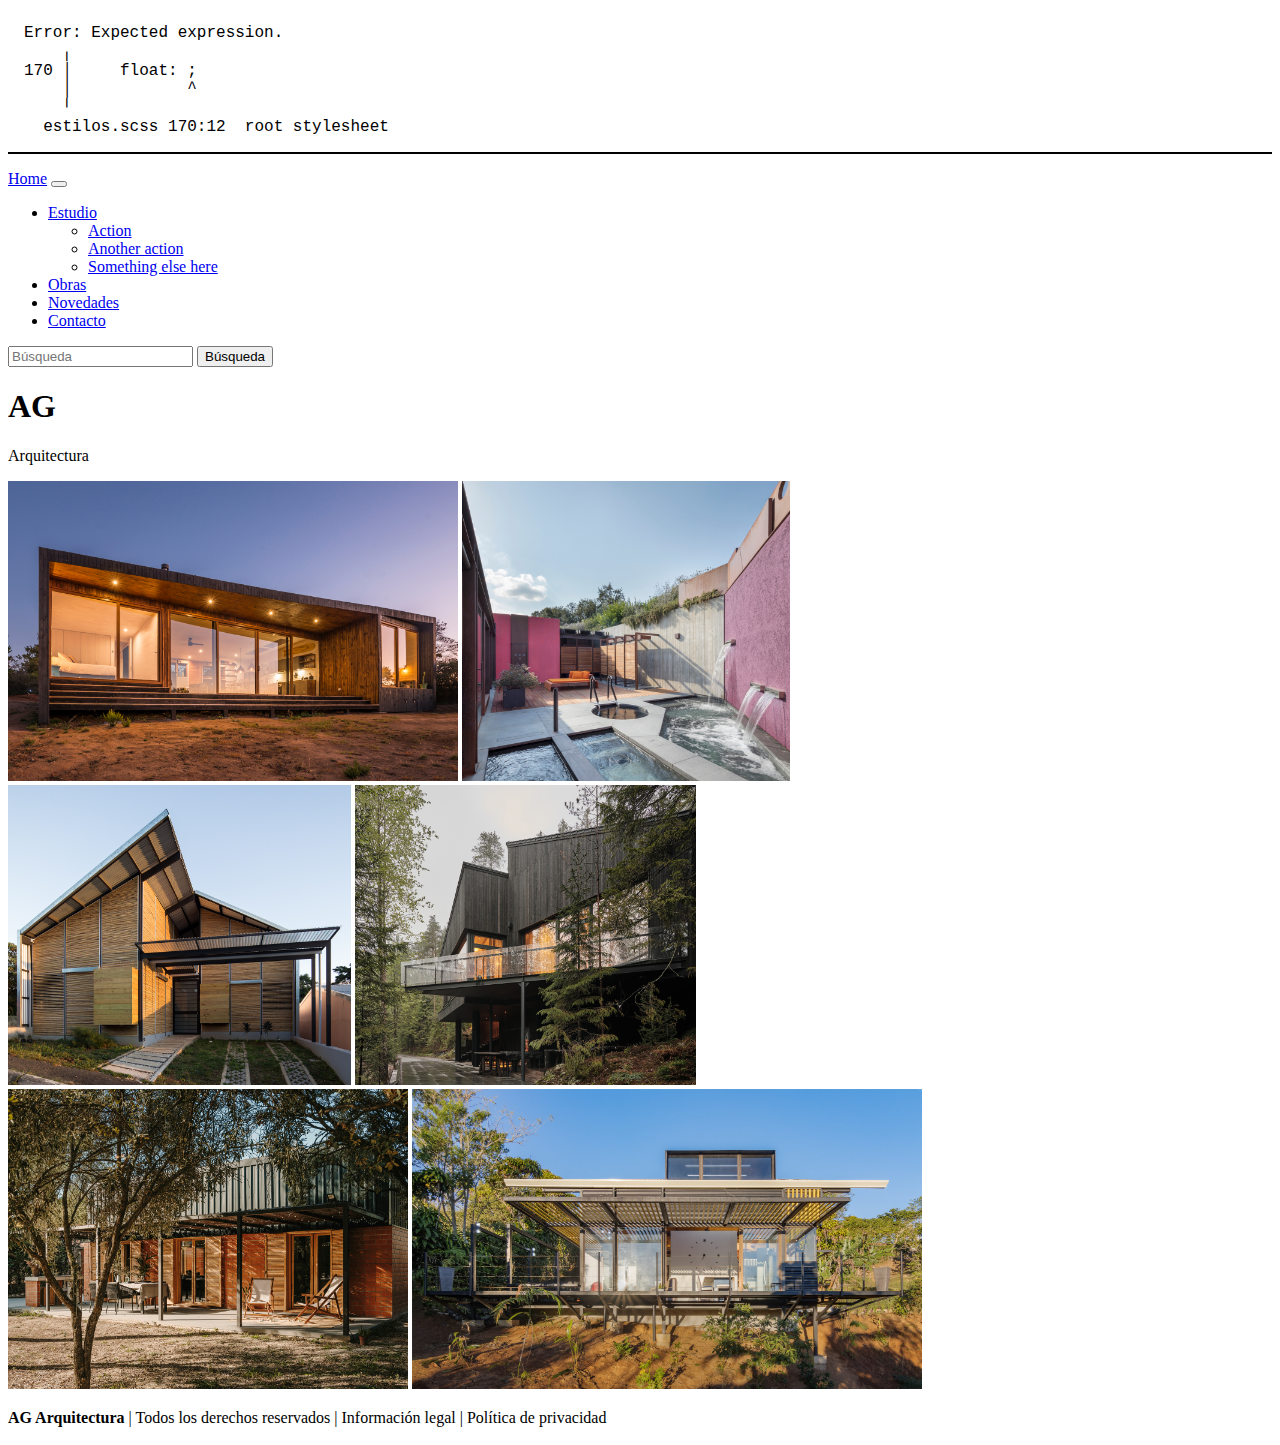
<file: Obras.html>
<!DOCTYPE html>
<html lang="es">
<head>
    <meta charset="UTF-8">
    <meta http-equiv="X-UA-Compatible" content="IE=edge">
    <meta name="viewport" content="width=device-width, initial-scale=1.0">
    <title>Estudio de Arquitectura AG | Obras</title>
    <link rel="icon" type="image/x-icon" href="./img/AG.jpg">
    <link rel="stylesheet" href="https://cdn.jsdelivr.net/npm/bootstrap@4.6.1/dist/css/bootstrap.min.css" integrity="sha384-zCbKRCUGaJDkqS1kPbPd7TveP5iyJE0EjAuZQTgFLD2ylzuqKfdKlfG/eSrtxUkn" crossorigin="anonymous">
    <link rel="stylesheet" href="./estilos.css">
    <link href="https://fonts.googleapis.com/css2?family=Poller+One&family=Righteous&family=Roboto:wght@100&family=Rubik+Glitch&family=Rubik+Microbe&display=swap" rel="stylesheet" type="text/css"/>
    <link href="https://fonts.googleapis.com/css2?family=Codystar:wght@300&family=Overlock+SC&family=Palanquin:wght@100&family=Poller+One&family=Righteous&family=Roboto:wght@100&family=Rubik+Glitch&family=Rubik+Microbe&display=swap" rel="stylesheet" type="text/css">
</head>
<body>
    
    <nav class="navbar navbar-expand-lg navbar-light bg-light">
        <div class="container-fluid">
          <a href="./index.html" class="navbar-brand" href="#">Home</a>
          <button class="navbar-toggler" type="button" data-bs-toggle="collapse" data-bs-target="#navbarNavDropdown" aria-controls="navbarNavDropdown" aria-expanded="false" aria-label="Toggle navigation">
            <span class="navbar-toggler-icon"></span>
          </button>
          <div class="collapse navbar-collapse" id="navbarNavDropdown">
            <ul class="navbar-nav">
                <li class="nav-item dropdown">
                    <a href="./Estudio.html" class="nav-link dropdown-toggle" href="#" id="navbarDropdownMenuLink" role="button" data-bs-toggle="dropdown" aria-expanded="false">
                      Estudio</a>
                    <ul class="dropdown-menu" aria-labelledby="navbarDropdownMenuLink">
                      <li><a class="dropdown-item" href="#">Action</a></li>
                      <li><a class="dropdown-item" href="#">Another action</a></li>
                      <li><a class="dropdown-item" href="#">Something else here</a></li>
                    </ul>
                  </li>
              <li class="nav-item">
                <a href="./Obras.html" class="nav-link" href="#">Obras</a>
              </li>
              <li class="nav-item">
                <a href="./Novedades.html" class="nav-link" href="#">Novedades</a>
              </li>
              <li class="nav-item">
                <a href="./Contacto.html" class="nav-link active" aria-current="page" href="#">Contacto</a>
              </li>
            </ul>
          </div>
        </div>

        <nav class="navbar navbar-light bg-light">
          <div class="container-fluid">
            <form class="d-flex">
              <input class="form-control me-2" type="Búsqueda" placeholder="Búsqueda" aria-label="Búsqueda">
              <button class="btn btn-outline-success" type="submit">Búsqueda</button>
            </form>
          </div>
        </nav>
      </nav>


      <div class="container-fluid">
        <div class="row">
          <div class="col-2">

            <header class="header">
              <strong><h1>AG</h1></strong>
              <p>Arquitectura</p>
          </header>
          </div>
          <div class="col-3">

            <img class="imagenes-impar" src="./img/CasaAltamarea/Altamarea1.jpg" height="300px" alt="Casa Altamarea">
            <img class="imagenes-par" src="./img/CasaCerdeña/CasaCerdeña1.jpg" height="300px" alt="Casa Cerdeña">
          </div>
          <div class="col-3">

            <img class="imagenes-impar" src="./img/CasadeCasas/CasadeCasas1.jpg" height="300px" alt="Casa de Casas">
            <img class="imagenes-par" src="./img/CasadelaColina/CasadelaColina1.jpg" height="300px" alt="Casa de la Colina">
          </div>
          <div class="col-3">

            <img class="imagenes-impar" src="./img/CasaenCerros/CasaenCerros1.jpg" height="300px" alt="Casa en Cerros">
            <img class="imagenes-par" src="./img/CasainCala/CasainCala1.jpg" height="300px" alt="Casa in Cala">
          </div>
        </div>
      </div>




      <footer class="footerobras">
        <p>
        <b>AG Arquitectura</b> | Todos los derechos reservados | Información legal | Política de privacidad
        </p>
    </footer>

    <script src="https://cdn.jsdelivr.net/npm/jquery@3.5.1/dist/jquery.slim.min.js" integrity="sha384-DfXdz2htPH0lsSSs5nCTpuj/zy4C+OGpamoFVy38MVBnE+IbbVYUew+OrCXaRkfj" crossorigin="anonymous"></script>
    <script src="https://cdn.jsdelivr.net/npm/popper.js@1.16.1/dist/umd/popper.min.js" integrity="sha384-9/reFTGAW83EW2RDu2S0VKaIzap3H66lZH81PoYlFhbGU+6BZp6G7niu735Sk7lN" crossorigin="anonymous"></script>
    <script src="https://cdn.jsdelivr.net/npm/bootstrap@4.6.1/dist/js/bootstrap.min.js" integrity="sha384-VHvPCCyXqtD5DqJeNxl2dtTyhF78xXNXdkwX1CZeRusQfRKp+tA7hAShOK/B/fQ2" crossorigin="anonymous"></script>
</body>
</html>
</file>
<file: estilos.css>
/* Error: Expected expression.
 *     ,
 * 170 |     float: ;
 *     |            ^
 *     '
 *   estilos.scss 170:12  root stylesheet */

body::before {
  font-family: "Source Code Pro", "SF Mono", Monaco, Inconsolata, "Fira Mono",
      "Droid Sans Mono", monospace, monospace;
  white-space: pre;
  display: block;
  padding: 1em;
  margin-bottom: 1em;
  border-bottom: 2px solid black;
  content: "Error: Expected expression.\a     \2577 \a 170 \2502      float: ;\d\a     \2502             ^\a     \2575 \a   estilos.scss 170:12  root stylesheet";
}
</file>
